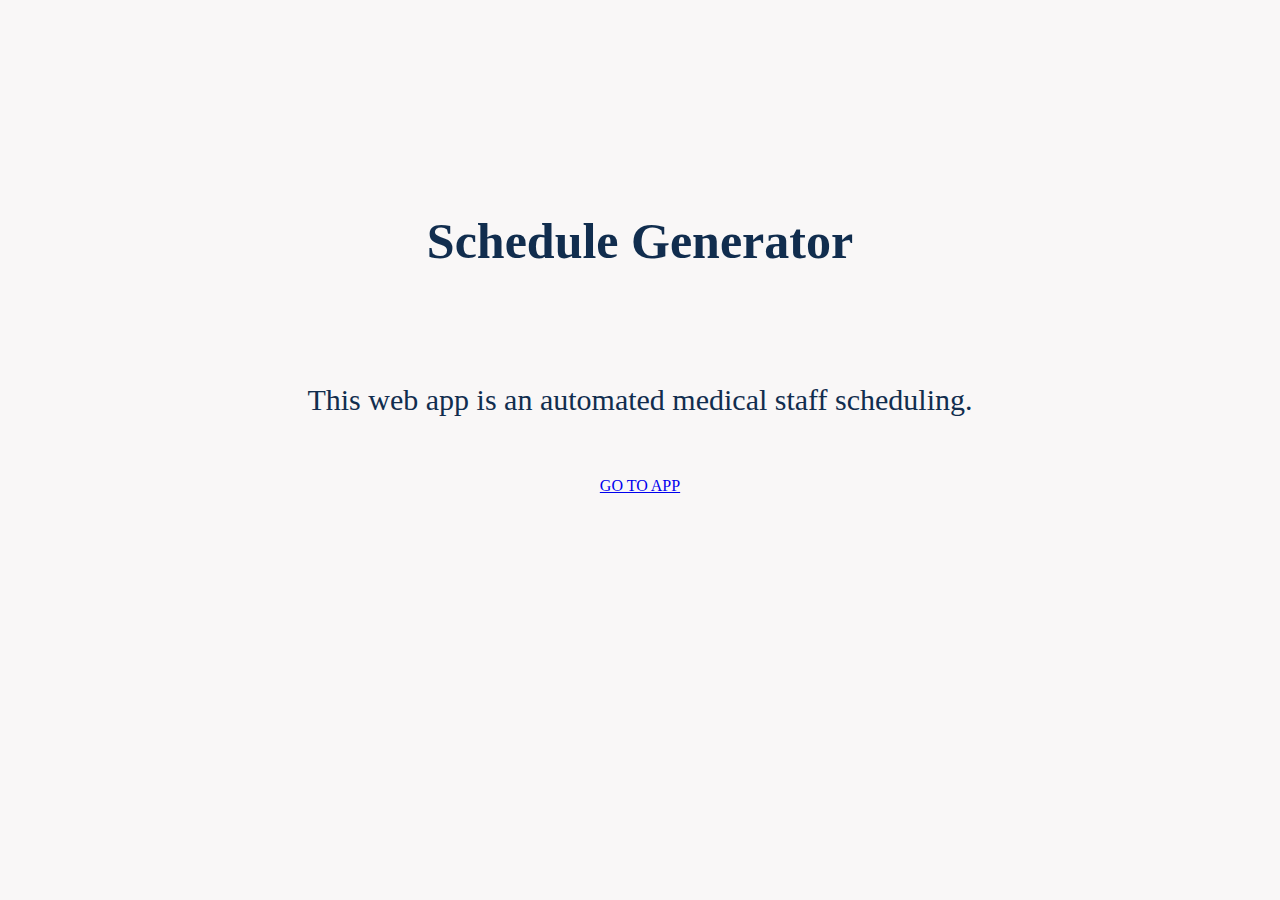
<file: templates/index.html>
<!DOCTYPE html>
<html lang="en">
<head>
    <meta charset="UTF-8">
    <title>Schedule Generator</title>
    <link rel="stylesheet" href="\static\style.css">
    <!-- CSS only -->
    <link href="https://cdn.jsdelivr.net/npm/bootstrap@5.2.3/dist/css/bootstrap.min.css" rel="stylesheet" integrity="sha384-rbsA2VBKQhggwzxH7pPCaAqO46MgnOM80zW1RWuH61DGLwZJEdK2Kadq2F9CUG65" crossorigin="anonymous">

</head>
<body>
    <div>
        <h1>Schedule Generator</h1>
        <p>This web app is an automated medical staff scheduling.</p>
    </div>

    <div class="to_app">
        <a class="btn btn-primary btn-lg" href={{url_for('shift_form')}} role="button">  GO TO APP  </a>
    </div>
</body>
</html>
</file>
